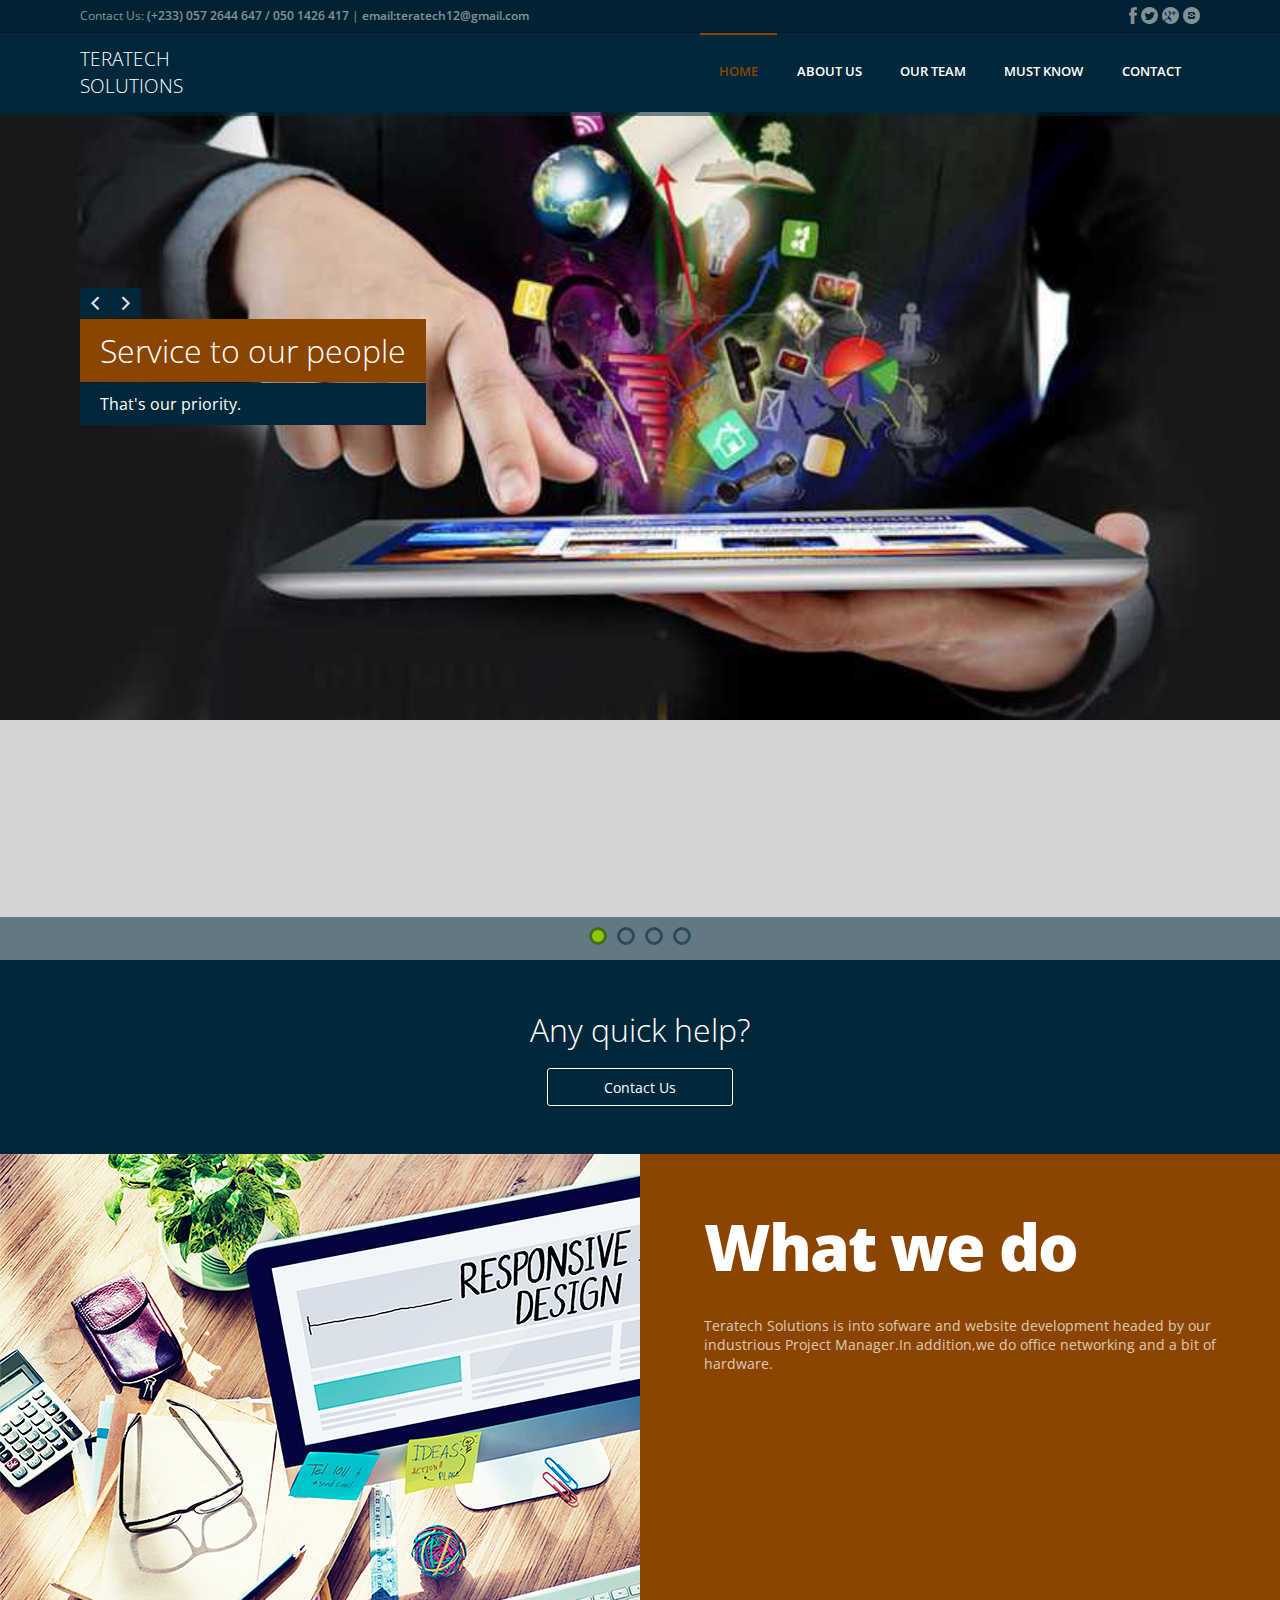
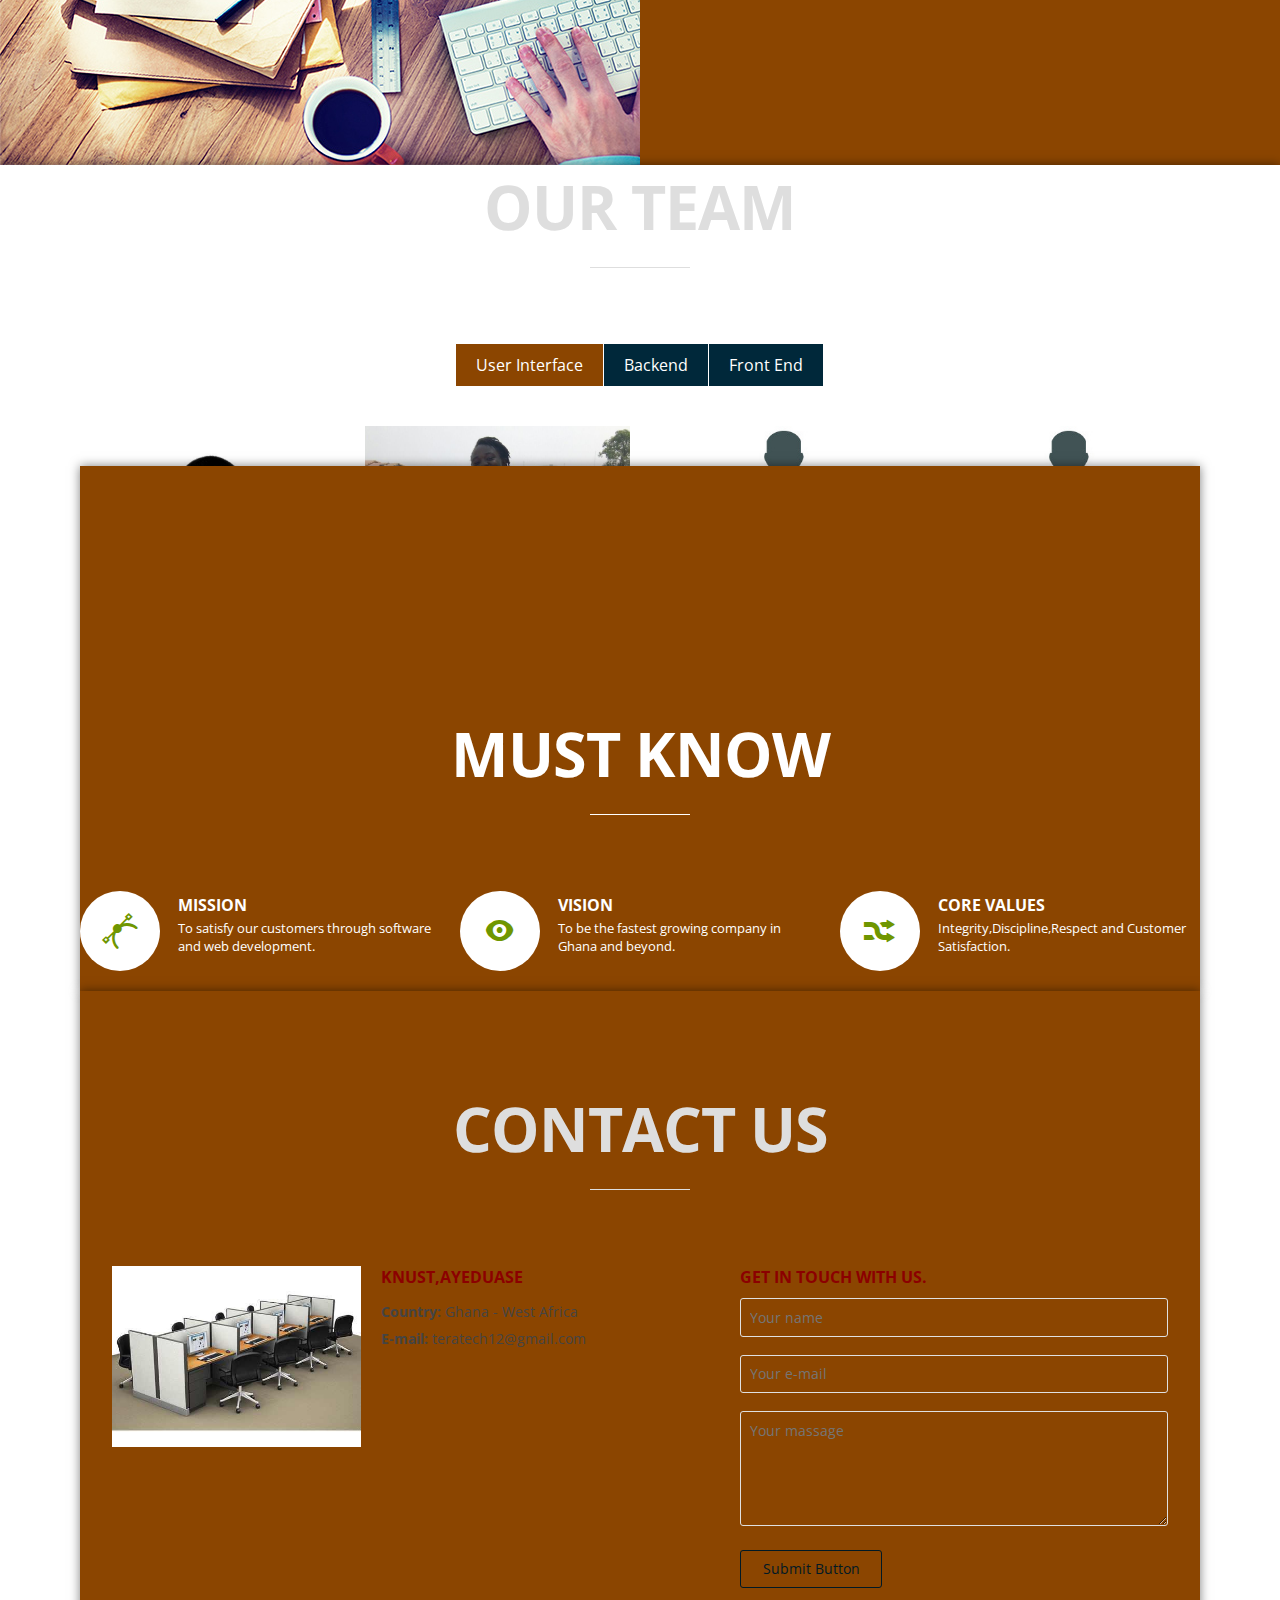
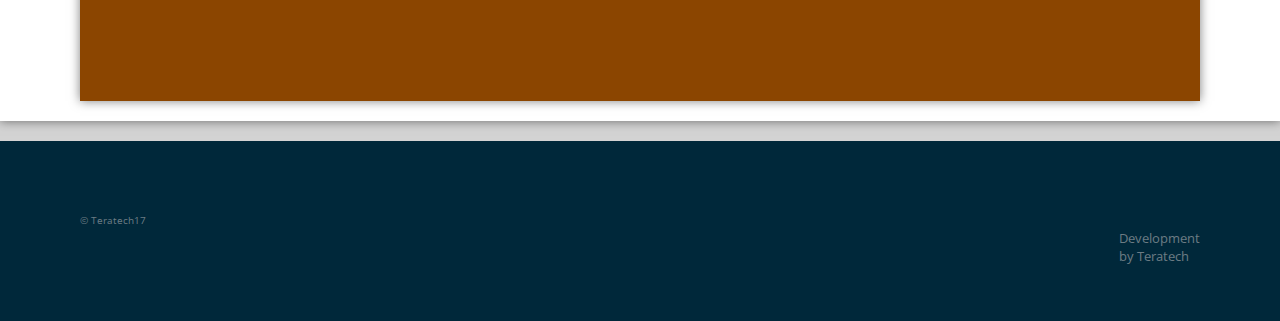
<file: web/index.html>
<!DOCTYPE html>
<html lang="en-US">
   <head>
      <meta charset="UTF-8">
      <meta name="viewport" content="width=device-width" />
      <title>teratechsolutions</title>
      <link rel="stylesheet" href="css/components.css">
      <link rel="stylesheet" href="css/responsee.css">
      <link rel="stylesheet" href="owl-carousel/owl.carousel.css">
      <link rel="stylesheet" href="owl-carousel/owl.theme.css">
      <!-- CUSTOM STYLE -->
      <link rel="stylesheet" href="css/template-style.css">
      <link href='http://fonts.googleapis.com/css?family=Open+Sans:400,300,600,700,800&subset=latin,latin-ext' rel='stylesheet' type='text/css'>
      <script type="text/javascript" src="js/jquery-1.8.3.min.js"></script>
      <script type="text/javascript" src="js/jquery-ui.min.js"></script>    
      <script type="text/javascript" src="js/modernizr.js"></script>
      <script type="text/javascript" src="js/responsee.js"></script>
      <script type="text/javascript" src="js/template-scripts.js"></script> 
                 
      <!--[if lt IE 9]>
	      <script src="http://html5shiv.googlecode.com/svn/trunk/html5.js"></script>
        <script src="http://css3-mediaqueries-js.googlecode.com/svn/trunk/css3-mediaqueries.js"></script>
      <![endif]-->
   </head>
   <body class="size-1140">
      <!-- TOP NAV WITH LOGO -->
      <header>
         <div id="topbar">
            <div class="line">
               <div class="s-12 m-6 l-6">
                  <p>Contact Us: <strong>(+233) 057 2644 647 / 050 1426 417</strong> | <strong>email:teratech12@gmail.com</strong></p>
               </div>
               <div class="s-12 m-6 l-6">
                  <div class="social right">
                     <a href="https://www.facebook.com/teratechengineers"><i class="icon-facebook"></i></a> <a><i class="icon-twitter_circle"></i></a> <a><i class="icon-google_plus_circle"></i></a> <a><i class="icon-instagram_circle"></i></a>
                  </div>

               </div>
            </div>  
         </div> 
         <nav>
            <div class="line">
               <div class="s-12 l-2">
                  <p class="logo">Teratech Solutions</p>
               </div>
               <div class="top-nav s-12 l-10">
                  <p class="nav-text"></p>
                  <ul class="right">
                     <li class="active-item"><a href="#carousel">Home</a></li>
                     <li><a href="#about-us">About Us</a></li>
                     <li><a href="#our-work">Our Team</a></li>
                     <li><a href="#services">Must Know</a></li>
                     <li><a href="#contact">Contact</a></li>
                  </ul>
               </div>
            </div>
         </nav>
      </header>  
      <section>
         <!-- CAROUSEL --> 
         <div id="carousel">
            <div id="owl-demo" class="owl-carousel owl-theme"> 
               <div class="item">
                  <img src="img/solu.jpg" alt="">
                  <div class="line"> 
                     <div class="text hide-s">
                        <div class="line"> 
                          <div class="prev-arrow hide-s hide-m">
                             <i class="icon-chevron_left"></i>
                          </div>
                          <div class="next-arrow hide-s hide-m">
                             <i class="icon-chevron_right"></i>
                          </div>
                        </div> 
                        <h2>Service to our people</h2>
                        <p>That's our priority.</p>
                     </div>
                  </div>
               </div>
               <div class="item">
                  <img src="img/phone.jpg" alt="">
                  <div class="line">
                     <div class="text hide-s"> 
                        <div class="line"> 
                          <div class="prev-arrow hide-s hide-m">
                             <i class="icon-chevron_left"></i>
                          </div>
                          <div class="next-arrow hide-s hide-m">
                             <i class="icon-chevron_right"></i>
                          </div>
                        </div> 
                        <h2>Teratech Sulutions</h2>
                        <p>A team like no other.</p>
                     </div>
                  </div>
               </div>
                <div class="item">
                  <img src="img/pres.jpg" alt="">
                  <div class="line">
                     <div class="text hide-s"> 
                        <div class="line"> 
                          <div class="prev-arrow hide-s hide-m">
                             <i class="icon-chevron_left"></i>
                          </div>
                          <div class="next-arrow hide-s hide-m">
                             <i class="icon-chevron_right"></i>
                          </div>
                        </div> 
                        <h2>Team members</h2>
                     </div>
                  </div>
               </div>
               <div class="item">
                  <img src="img/web1.jpg" alt="">
                  <div class="line">
                     <div class="text hide-s">
                        <div class="line"> 
                          <div class="prev-arrow hide-s hide-m">
                             <i class="icon-chevron_left"></i>
                          </div>
                          <div class="next-arrow hide-s hide-m">
                             <i class="icon-chevron_right"></i>
                          </div>
                        </div> 
                        <h2>Get your website in less than 72 hours!</h2>
                        
                     </div>
                  </div>
               </div>
            </div>
         </div>
         <!-- FIRST BLOCK -->
         <div id="first-block">
            <div class="line">
               <h1>Any quick help?</h1>
               <p></p>
               <div class="s-12 m-4 l-2 center"><a class="white-btn" href="#contact">Contact Us</a></div>
            </div>
         </div>
         <!-- FEATURES -->
         
         <!-- ABOUT US -->
         <div id="about-us">
            <div class="s-12 m-12 l-6 media-container">
               <img src="img/about.jpg" alt="">
            </div>
            <article class="s-12 m-12 l-6">
               <h2>What we do</h2>
               <p>Teratech Solutions is into sofware and website development headed by our industrious Project Manager.In addition,we do office networking and a bit of hardware.
               </p>
               <!--div class="about-us-icons">
                  <i class="icon-paperplane_ico"></i> <i class="icon-trophy"></i> <i class="icon-clock"></i>
               </div-->
            </article>
         </div>
         <!-- OUR WORK -->
         <div id="our-work">
            <div class="line">
               <h2 class="section-title">Our Team</h2>
               <div class="tabs">
                  <div class="tab-item tab-active">
                    <a class="tab-label active-btn">User Interface</a>
                    <div class="tab-content">
                      <div class="margin">
                        <div class="s-12 m-6 l-3"><a class="our-work-container lightbox margin-bottom"><div class="our-work-text"><h4>Samuel</h4><p>Loves politics language and also the Public Relations Officer.</p></div><img src="img/ananse.jpg" alt=""></a></div>
                        <div class="s-12 m-6 l-3"><a class="our-work-container lightbox margin-bottom"><div class="our-work-text"><h4>Akua</h4><p>A fun of electronics and also the Human Resource Manager.</p></div><img src="img/ekua.jpg" alt=""></a></div>
                        <div class="s-12 m-6 l-3"><a class="our-work-container lightbox margin-bottom"><div class="our-work-text"><h4>Charles</h4><p>Glued to Photoshop and other editing softwares .</p></div><img src="img/no.jpg" alt=""></a></div>
                        <div class="s-12 m-6 l-3"><a class="our-work-container lightbox margin-bottom"><div class="our-work-text"><h4>Andrew</h4><p>Plays piano during leisures and also the Snr. System Analyst.</p></div><img src="img/no.jpg" alt=""></a></div>
                      </div>
                    </div>  
                  </div>
                  <div class="tab-item">
                    <a class="tab-label">Backend</a>        
                    <div class="tab-content">
                      <div class="margin">
                        <div class="s-12 m-6 l-3"><a class="our-work-container lightbox margin-bottom"><div class="our-work-text"><h4>Prince</h4><p>Loves Java and android programming. Doubling up as the Project Manager</p></div><img src="img/pm.jpg" alt=""></a></div>
                        <div class="s-12 m-6 l-3"><a class="our-work-container lightbox margin-bottom"><div class="our-work-text"><h4>Rich</h4><p>Huh! Just good at Android programming and also the backend team lead.</p></div><img src="img/rich.jpg" alt=""></a></div>
                        <div class="s-12 m-6 l-3"><a class="our-work-container lightbox margin-bottom"><div class="our-work-text"><h4>Michael</h4><p>With his Omega beside him,can do any networking at ease.</p></div><img src="img/miky.jpg" alt=""></a></div>
                        <div class="s-12 m-6 l-3"><a class="our-work-container lightbox margin-bottom"><div class="our-work-text"><h4>Edward</h4><p>Very passionate about database handling.</p></div><img src="img/por2.jpg" alt=""></a></div>
                      </div>
                    </div>  
                  </div>
                  <div class="tab-item">
                    <a class="tab-label">Front End</a>
                    <div class="tab-content">
                      <div class="margin">
                        <div class="s-12 m-6 l-3"><a class="our-work-container lightbox margin-bottom"><div class="our-work-text"><h4>Jeph</h4><p>Sees python programming as fun and also the front end team lead.</p></div><img src="img/no.jpg" alt=""></a></div>
                        <div class="s-12 m-6 l-3"><a class="our-work-container lightbox margin-bottom"><div class="our-work-text"><h4>Greg</h4><p>Giving customers a good look is his priority.</p></div><img src="img/no.jpg" alt=""></a></div>
                        <div class="s-12 m-6 l-3"><a class="our-work-container lightbox margin-bottom"><div class="our-work-text"><h4>Brifo</h4><p>Always having fun with embedded programming at leisure.</p></div><img src="img/no.jpg" alt=""></a></div>
                        <div class="s-12 m-6 l-3"><a class="our-work-container lightbox margin-bottom"><!--div class="our-work-text"><h4>Lorem Ipsum Dolor</h4><p>Laoreet dolore magna aliquam erat volutpat.</p></div><img src="img/por5.jpg" alt=""></a></div>
                      </div-->
                    </div>  
                  </div>
                  <!--div class="tab-item">
                    <a class="tab-label">Interns</a>
                    <div class="tab-content">
                      <div class="margin">
                        <div class="s-12 m-6 l-3"><a class="our-work-container lightbox margin-bottom"><div class="our-work-text"><h4></h4><p>.</p></div><img src="img/por7.jpg" alt=""></a></div>
                        <div class="s-12 m-6 l-3"><a class="our-work-container lightbox margin-bottom"><div class="our-work-text"><h4></p></div><img src="img/por2.jpg" alt=""></a></div>
                        <div class="s-12 m-6 l-3"><a class="our-work-container lightbox margin-bottom"><div class="our-work-text"><h4></p></div><img src="img/por5.jpg" alt=""></a></div>
                        <div class="s-12 m-6 l-3"><a class="our-work-container lightbox margin-bottom"><div class="our-work-text"><h4></h4><p></p></div><img src="img/por6.jpg" alt=""></a></div>
                      </div>
                    </div>  
                  </div-->
               </div>
            </div>
         </div>         
         <!-- SERVICES -->
         <div id="services">
            <div class="line">
               <h2 class="section-title">Must Know</h2>
               <div class="margin">
                  <div class="s-12 m-6 l-4 margin-bottom">
                     <i class="icon-vector"></i>
                     <div class="service-text">
                        <h3>Mission</h3>
                        <p>To satisfy our customers through software and web development.</p>
                     </div>
                  </div>
                  <div class="s-12 m-6 l-4 margin-bottom">
                     <i class="icon-eye"></i>
                     <div class="service-text">
                        <h3>Vision</h3>
                        <p>To be the fastest growing company in Ghana and beyond.</p>
                     </div>
                  </div>
                  <div class="s-12 m-12 l-4 margin-bottom">
                     <i class="icon-random"></i>
                     <div class="service-text">
                        <h3>Core Values</h3>
                        <p>Integrity,Discipline,Respect and Customer Satisfaction.</p>
                     </div>
                  </div>
               </div>
            </div>
         </div>
        
         <!-- CONTACT -->
         <div id="contact">
            <div class="line">
               <h2 class="section-title">Contact Us</h2>
               <div class="margin">
                  <div class="s-12 m-12 l-3 hide-m hide-s margin-bottom right-align">
                    <img src="img/pic.jpg" alt="">
                  </div>
                  <div class="s-12 m-12 l-4 margin-bottom right-align">
                     <h3>KNUST,Ayeduase</h3>
                     <address>
                        <p><strong>Country:</strong> Ghana - West Africa</p>
                        <p><strong>E-mail:</strong> teratech12@gmail.com</p>
                     </address>
                     <br />
                     <!--h3>Social</h3>
                     <p><i style="color:black";"background-color:red"; class="icon-facebook icon"></i> <a href="https://www.facebook.com/teratechengineers">teratechengineers</a></p-->
                     <!--p><i class="icon-facebook icon"></i> <a href="https://www.facebook.com/myresponsee">Responsee</a></p-->
                     <!--p class="margin-bottom"><i style="color:black"; class="icon-twitter icon"></i> <a href="https://twitter.com/MyResponsee">Responsee</a></p-->
                  </div>
                  <div class="s-12 m-12 l-5">
                    <h3>Get in touch with us.</h3>
                    <form class="customform" method="post" action="https://formspree.io/jephdanso15@gmail.com" onsubmit="this.submit(); this.reset(); return false">
                       
                      <div class="s-12"><input name="" placeholder="Your name" title="Your name" type="text" required="" /></div>
                      <div class="s-12"><input name="" placeholder="Your e-mail" title="Your e-mail" type="text"  pattern="[^ @]*@[^ @]*" required="" /></div>
                      <div class="s-12"><textarea placeholder="Your massage" name="" rows="5"></textarea  required></div>
                      <div class="s-12 m-12 l-4"><button class="color-btn" type="submit">Submit Button</button></div>
                    </form>
                  </div>                
               </div>
            </div>
         </div>
         <!-- MAP -->
        
      </section>
      <!-- FOOTER -->
      <footer>
         <div class="line">
            <div class="s-12 l-6">
               <p>&copy Teratech17</p>
            </div>
            <div class="s-12 l-6">
               <a class="right">Development<br> by Teratech</a>
            </div>
         </div>
      </footer>
      <script type="text/javascript" src="owl-carousel/owl.carousel.js"></script>
      <script type="text/javascript">
         jQuery(document).ready(function($) {
            var theme_slider = $("#owl-demo");
            $("#owl-demo").owlCarousel({
                navigation: false,
                slideSpeed: 300,
                paginationSpeed: 400,
                autoPlay: 6000,
                addClassActive: true,
             // transitionStyle: "fade",
                singleItem: true
            });
            $("#owl-demo2").owlCarousel({
                slideSpeed: 300,
                autoPlay: true,
                navigation: true,
                navigationText: ["&#xf007","&#xf006"],
                pagination: false,
                singleItem: true
            });
        
            // Custom Navigation Events
            $(".next-arrow").click(function() {
                theme_slider.trigger('owl.next');
            })
            $(".prev-arrow").click(function() {
                theme_slider.trigger('owl.prev');
            })     
        }); 
      </script>
   </body>
</html>
</file>
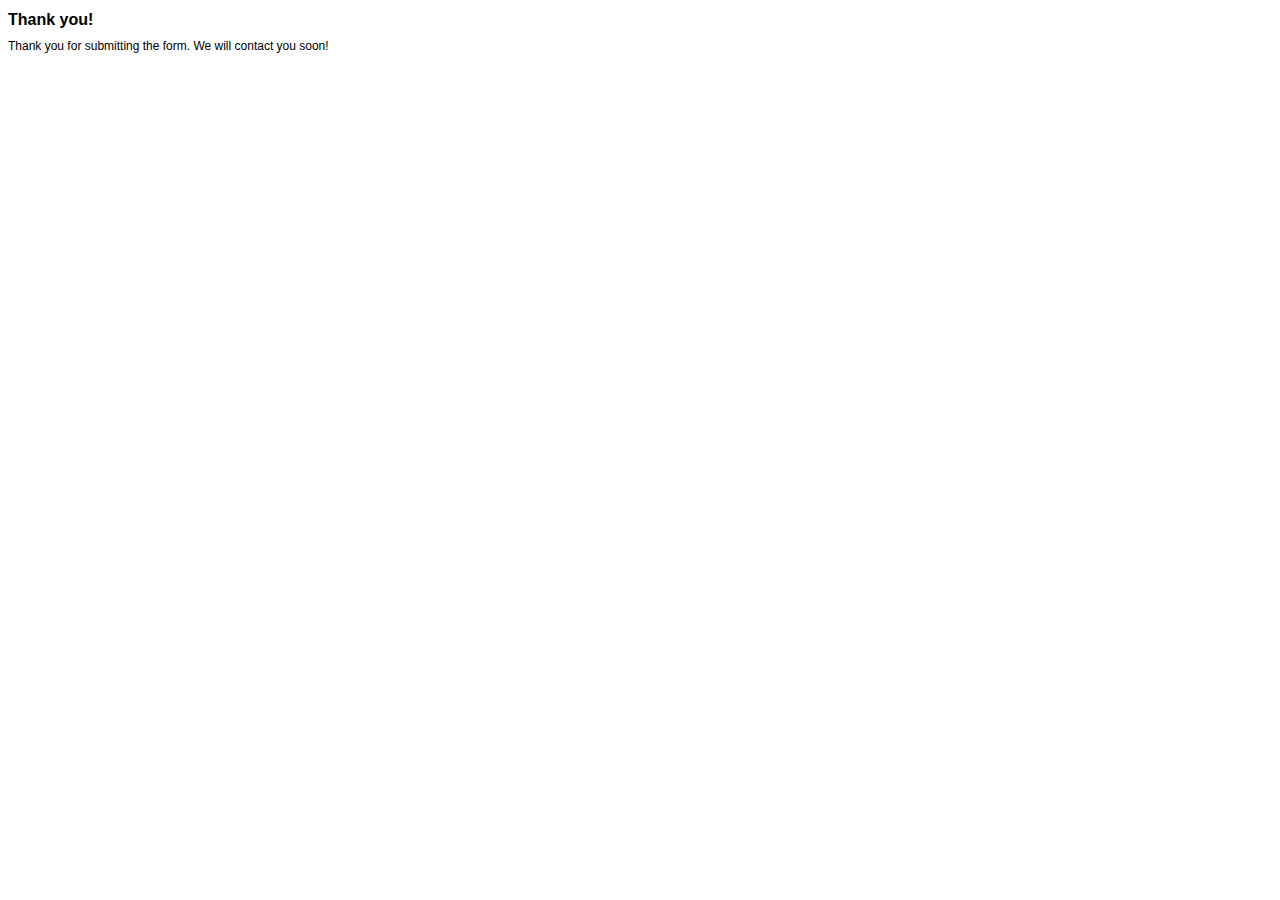
<file: web/contact-form-thank-you.html>
<!DOCTYPE HTML PUBLIC "-//W3C//DTD HTML 4.01 Transitional//EN" "http://www.w3.org/TR/html4/loose.dtd"> 
<html>
<head>
	<title>Thank you!</title>
<!-- define some style elements-->
<style>
h1
{
	font-family : Arial, Helvetica, sans-serif;
	font-size : 16px;
    font-weight : bold;
}
label,a,body
{
	font-family : Arial, Helvetica, sans-serif;
	font-size : 12px; 
}

</style>	
<!-- a helper script for vaidating the form-->
</head>	
</head>

<body>
<h1>Thank you!</h1>
Thank you for submitting the form. We will contact you soon!


</body>
</html>
</file>
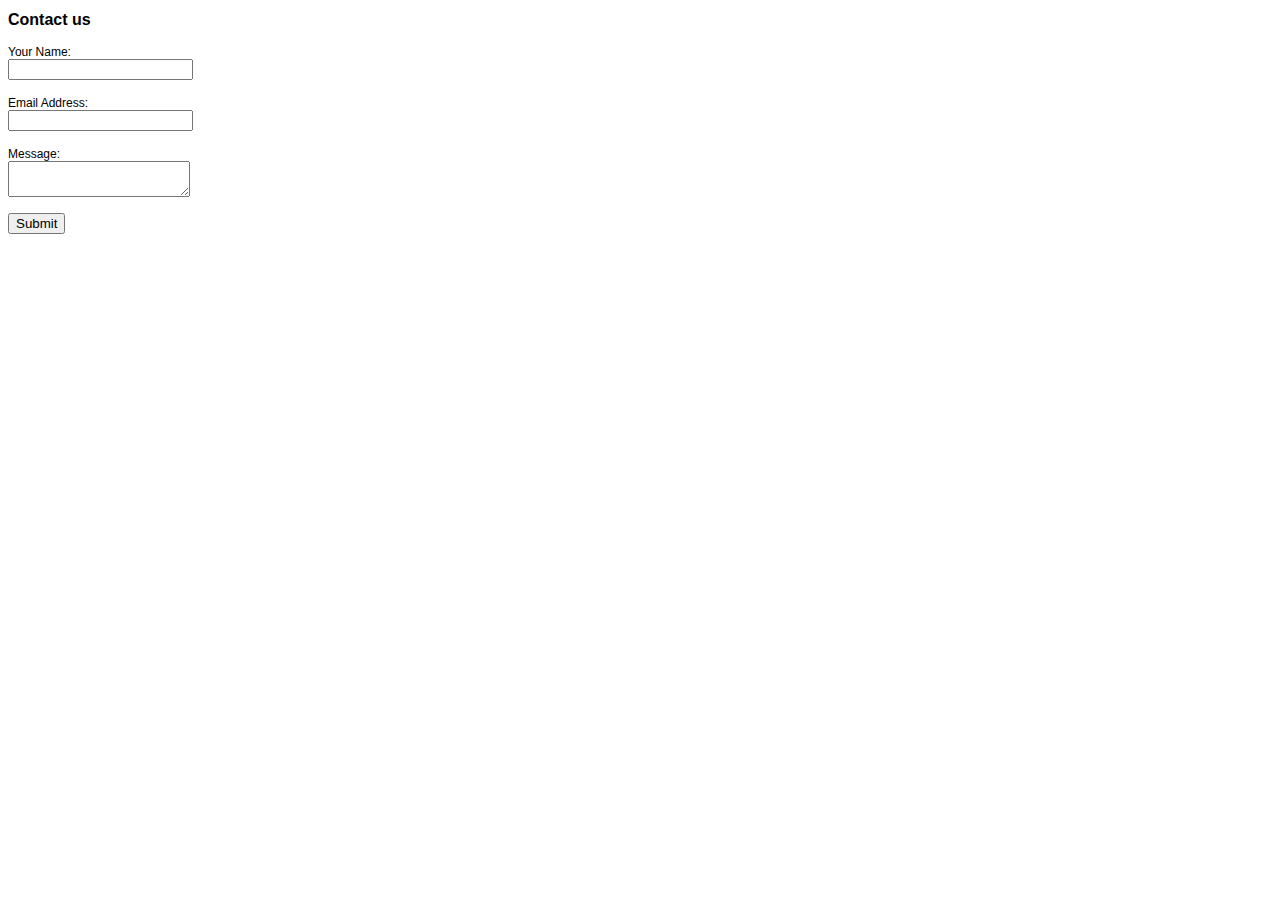
<file: web/contact-form.html>
<!DOCTYPE HTML PUBLIC "-//W3C//DTD HTML 4.01 Transitional//EN" "http://www.w3.org/TR/html4/loose.dtd"> 
<html>
<head>
	<title>Contact us</title>
<!-- define some style elements-->
<style>
h1
{
	font-family : Arial, Helvetica, sans-serif;
	font-size : 16px;
    font-weight : bold;
}
label,a 
{
	font-family : Arial, Helvetica, sans-serif;
	font-size : 12px; 
}

</style>	
<!-- a helper script for vaidating the form-->
<script language="JavaScript" src="scripts/gen_validatorv31.js" type="text/javascript"></script>
</head>	
</head>

<body>
<h1>Contact us</h1>
<form method="POST" name="contactform" action="contact-form-handler.php"> 
<p>
<label for='name'>Your Name:</label> <br>
<input type="text" name="name">
</p>
<p>
<label for='email'>Email Address:</label> <br>
<input type="text" name="email"> <br>
</p>
<p>
<label for='message'>Message:</label> <br>
<textarea name="message"></textarea>
</p>
<input type="submit" value="Submit"><br>
</form>

<script language="JavaScript">
// Code for validating the form
// Visit http://www.javascript-coder.com/html-form/javascript-form-validation.phtml
// for details
var frmvalidator  = new Validator("contactform");
frmvalidator.addValidation("name","req","Please provide your name"); 
frmvalidator.addValidation("email","req","Please provide your email"); 
frmvalidator.addValidation("email","email","Please enter a valid email address"); 
</script>
<!--
Sample code from:
http://www.html-form-guide.com/contact-form/php-email-contact-form.html
-->


</body>
</html>
</file>
<file: web/css/components.css>
/*
 * Components CSS - v3 - 2015-08-22
 * http://www.myresponsee.com
 * Copyright 2015, Vision Design - graphic zoo
 * Free to use under the MIT license.
*/
/* Tabs */
.tab-item {
  background: none repeat scroll 0 0 #fff;
  display: none;
  padding: 1.25em 0;
}
.tab-item.tab-active {
  display: block;
}
.tab-content > .tab-label {
  display: none;
}
.tab-nav > .tab-label {
  float:left;
}
a.tab-label, a.tab-label:link, a.tab-label:visited, a.tab-label:hover {
  background: none repeat scroll 0 0 #262626;
  color: #fff;
  margin-right: 1px;
  padding: 0.625em 1.25em;
  transition: background 0.20s linear 0s;
  -o-transition: background 0.20s linear 0s;
  -ms-transition: background 0.20s linear 0s;
  -moz-transition: background 0.20s linear 0s;
  -webkit-transition: background 0.20s linear 0s;
}
a.tab-label:hover,a.tab-label.active-btn {
  background: none repeat scroll 0 0 #999;
}
.tab-label.active-btn {
  cursor: default;
}
.tab-content {
  text-align: left;
}
@media screen and (max-width:768px) {    
  .tab-nav > .tab-label {
    margin: 0.5px 0;
    width: 100%;
  }
}
/* Custom forms */
form.customform input, form.customform select, form.customform textarea, form.customform button {
 font-size:0.9em;
 font-family:inherit;
 margin-bottom:1.25em;
} 
form.customform input, form.customform select {height: 2.7em;}
form.customform input, form.customform textarea, form.customform select { 
 background: none repeat scroll 0 0 #F5F5F5;
 transition: background 0.20s linear 0s;
 -o-transition: background 0.20s linear 0s;
 -ms-transition: background 0.20s linear 0s;
 -moz-transition: background 0.20s linear 0s;
 -webkit-transition: background 0.20s linear 0s;
}
form.customform input:hover, form.customform textarea:hover, form.customform select:hover, form.customform input:focus, form.customform textarea:focus, form.customform select:focus {background: none repeat scroll 0 0 #fff;}
form.customform input, form.customform textarea, form.customform select {
 background: none repeat scroll 0 0 #F5F5F5;
 border: 1px solid #E0E0E0;
 padding: 0.625em;
 width: 100%;
}
form.customform input[type="file"] {
 border: 1px solid #E0E0E0;
 height: auto;
 max-height: 2.7em;
 min-height: 2.7em;
 padding: 0.4em;
 width: 100%;
}
form.customform input[type="radio"], form.customform input[type="checkbox"] {
 margin-right: 0.625em;
 width:auto;
 padding:0;
 height:auto;
}
form.customform option {padding: 0.625em;}
form.customform select[multiple="multiple"] {height: auto;}
form.customform button {
 width: 100%;
 background: none repeat scroll 0 0 #444;
 border: 0 none;
 color: #fff;
 height: 2.7em;
 padding: 0.625em;
 cursor:pointer;
 width: 100%;
 transition: background 0.20s linear 0s;
 -o-transition: background 0.20s linear 0s;
 -ms-transition: background 0.20s linear 0s;
 -moz-transition: background 0.20s linear 0s;
 -webkit-transition: background 0.20s linear 0s;
}	
form.customform button:hover {background: none repeat scroll 0 0 #666;}
/* Icon font - MFG labs */
@font-face {
  font-family: 'mfg';
    src: url('../font/mfglabsiconset-webfont.eot');
    src: url('../font/mfglabsiconset-webfont.svg#mfg_labs_iconsetregular') format('svg'),
   		   url('../font/mfglabsiconset-webfont.eot?#iefix') format('embedded-opentype'),
         url('../font/mfglabsiconset-webfont.woff') format('woff'),
         url('../font/mfglabsiconset-webfont.ttf') format('truetype');
    font-weight: normal;
    font-style: normal;
}
i, .icon {
  font-family: 'mfg';
  font-size: 1em;
  font-style: normal;
  font-weight: normal;
  color:#e3e3e3;
}
.icon2x {font-size: 2em;}
.icon3x {font-size: 3em;}
.gradient {
  color: #999;
  text-shadow: 1px 1px 1px rgba(27, 27, 27, 0.19);
  transition: all 0.1s ease-in-out 0s;
}
.gradient:hover, .gradient .current {
  color: #eee;
  text-shadow: 0 0 3px rgba(255, 255, 255, 0.25);
}
.icon-cloud:before { content: "\2601"; }
.icon-at:before { content: "\0040"; }
.icon-plus:before { content: "\002B"; }
.icon-minus:before { content: "\2212"; }
.icon-arrow_up:before { content: "\2191"; }
.icon-arrow_down:before { content: "\2193"; }
.icon-arrow_right:before { content: "\2192"; }
.icon-arrow_left:before { content: "\2190"; }
.icon-chevron_down:before { content: "\f004"; }
.icon-chevron_up:before { content: "\f005"; }
.icon-chevron_right:before { content: "\f006"; }
.icon-chevron_left:before { content: "\f007"; }
.icon-reorder:before { content: "\f008"; }
.icon-list:before { content: "\f009"; }
.icon-reorder_square:before { content: "\f00a"; }
.icon-reorder_square_line:before { content: "\f00b"; }
.icon-coverflow:before { content: "\f00c"; }
.icon-coverflow_line:before { content: "\f00d"; }
.icon-pause:before { content: "\f00e"; }
.icon-play:before { content: "\f00f"; }
.icon-step_forward:before { content: "\f010"; }
.icon-step_backward:before { content: "\f011"; }
.icon-fast_forward:before { content: "\f012"; }
.icon-fast_backward:before { content: "\f013"; }
.icon-cloud_upload:before { content: "\f014"; }
.icon-cloud_download:before { content: "\f015"; }
.icon-data_science:before { content: "\f016"; }
.icon-data_science_black:before { content: "\f017"; }
.icon-globe:before { content: "\f018"; }
.icon-globe_black:before { content: "\f019"; }
.icon-math_ico:before { content: "\f01a"; }
.icon-math:before { content: "\f01b"; }
.icon-math_black:before { content: "\f01c"; }
.icon-paperplane_ico:before { content: "\f01d"; }
.icon-paperplane:before { content: "\f01e"; }
.icon-paperplane_black:before { content: "\f01f"; }
.icon-color_balance:before { content: "\f020"; }
.icon-star:before { content: "\2605"; }
.icon-star_half:before { content: "\f022"; }
.icon-star_empty:before { content: "\2606"; }
.icon-star_half_empty:before { content: "\f024"; }
.icon-reload:before { content: "\f025"; }
.icon-heart:before { content: "\2665"; }
.icon-heart_broken:before { content: "\f028"; }
.icon-hashtag:before { content: "\f029"; }
.icon-reply:before { content: "\f02a"; }
.icon-retweet:before { content: "\f02b"; }
.icon-signin:before { content: "\f02c"; }
.icon-signout:before { content: "\f02d"; }
.icon-download:before { content: "\f02e"; }
.icon-upload:before { content: "\f02f"; }
.icon-placepin:before { content: "\f031"; }
.icon-display_screen:before { content: "\f032"; }
.icon-tablet:before { content: "\f033"; }
.icon-smartphone:before { content: "\f034"; }
.icon-connected_object:before { content: "\f035"; }
.icon-lock:before { content: "\F512"; }
.icon-unlock:before { content: "\F513"; }
.icon-camera:before { content: "\F4F7"; }
.icon-isight:before { content: "\f039"; }
.icon-video_camera:before { content: "\f03a"; }
.icon-random:before { content: "\f03b"; }
.icon-message:before { content: "\F4AC"; }
.icon-discussion:before { content: "\f03d"; }
.icon-calendar:before { content: "\F4C5"; }
.icon-ringbell:before { content: "\f03f"; }
.icon-movie:before { content: "\f040"; }
.icon-mail:before { content: "\2709"; }
.icon-pen:before { content: "\270F"; }
.icon-settings:before { content: "\9881"; }
.icon-measure:before { content: "\f044"; }
.icon-vector:before { content: "\f045"; }
.icon-vector_pen:before { content: "\2712"; }
.icon-mute_on:before { content: "\f047"; }
.icon-mute_off:before { content: "\f048"; }
.icon-home:before { content: "\2302"; }
.icon-sheet:before { content: "\f04a"; }
.icon-arrow_big_right:before { content: "\21C9"; }
.icon-arrow_big_left:before { content: "\21C7"; }
.icon-arrow_big_down:before { content: "\21CA"; }
.icon-arrow_big_up:before { content: "\21C8"; }
.icon-dribbble_circle:before { content: "\f04f"; }
.icon-dribbble:before { content: "\f050"; }
.icon-facebook_circle:before { content: "\f051"; }
.icon-facebook:before { content: "\f052"; }
.icon-git_circle_alt:before { content: "\f053"; }
.icon-git_circle:before { content: "\f054"; }
.icon-git:before { content: "\f055"; }
.icon-octopus:before { content: "\f056"; }
.icon-twitter_circle:before { content: "\f057"; }
.icon-twitter:before { content: "\f058"; }
.icon-google_plus_circle:before { content: "\f059"; }
.icon-google_plus:before { content: "\f05a"; }
.icon-linked_in_circle:before { content: "\f05b"; }
.icon-linked_in:before { content: "\f05c"; }
.icon-instagram:before { content: "\f05d"; }
.icon-instagram_circle:before { content: "\f05e"; }
.icon-mfg_icon:before { content: "\f05f"; }
.icon-xing:before { content: "\F532"; }
.icon-xing_circle:before { content: "\F533"; }
.icon-mfg_icon_circle:before { content: "\f060"; }
.icon-user:before { content: "\f061"; }
.icon-user_male:before { content: "\f062"; }
.icon-user_female:before { content: "\f063"; }
.icon-users:before { content: "\f064"; }
.icon-file_open:before { content: "\F4C2"; }
.icon-file_close:before { content: "\f067"; }
.icon-file_alt:before { content: "\f068"; }
.icon-file_close_alt:before { content: "\f069"; }
.icon-attachment:before { content: "\f06a"; }
.icon-check:before { content: "\2713"; }
.icon-cross_mark:before { content: "\274C"; }
.icon-cancel_circle:before { content: "\F06E"; }
.icon-check_circle:before { content: "\f06d"; }
.icon-magnifying:before { content: "\F50D"; }
.icon-inbox:before { content: "\f070"; }
.icon-clock:before { content: "\23F2"; }
.icon-stopwatch:before { content: "\23F1"; }
.icon-hourglass:before { content: "\231B"; }
.icon-trophy:before { content: "\f074"; }
.icon-unlock_alt:before { content: "\F075"; }
.icon-lock_alt:before { content: "\F510"; }
.icon-arrow_doubled_right:before { content: "\21D2"; }
.icon-arrow_doubled_left:before { content: "\21D0"; }
.icon-arrow_doubled_down:before { content: "\21D3"; }
.icon-arrow_doubled_up:before { content: "\21D1"; }
.icon-link:before { content: "\f07B"; }
.icon-warning:before { content: "\2757"; }
.icon-warning_alt:before { content: "\2755"; }
.icon-magnifying_plus:before { content: "\f07E"; }
.icon-magnifying_minus:before { content: "\f07F"; }
.icon-white_question:before { content: "\2754"; }
.icon-black_question:before { content: "\2753"; }
.icon-stop:before { content: "\f080"; }
.icon-share:before { content: "\f081"; }
.icon-eye:before { content: "\f082"; }
.icon-trash_can:before { content: "\f083"; }
.icon-hard_drive:before { content: "\f084"; }
.icon-information_black:before { content: "\f085"; }
.icon-information_white:before { content: "\f086"; }
.icon-printer:before { content: "\f087"; }
.icon-letter:before { content: "\f088"; }
.icon-soundcloud:before { content: "\f089"; }
.icon-soundcloud_circle:before { content: "\f08A"; }
.icon-anchor:before { content: "\2693"; }
.icon-female_sign:before { content: "\2640"; }
.icon-male_sign:before { content: "\2642"; }
.icon-joystick:before { content: "\F514"; }
.icon-high_voltage:before { content: "\26A1"; }
.icon-fire:before { content: "\F525"; }
.icon-newspaper:before { content: "\F4F0"; }
.icon-chart:before { content: "\F526"; }
.icon-spread:before { content: "\F527"; }
.icon-spinner_1:before { content: "\F528"; }
.icon-spinner_2:before { content: "\F529"; }
.icon-chart_alt:before { content: "\F530"; }
.icon-label:before { content: "\F531"; }
.icon-brush:before { content: "\E000"; }
.icon-refresh:before { content: "\E001"; }
.icon-node:before { content: "\E002"; }
.icon-node_2:before { content: "\E003"; }
.icon-node_3:before { content: "\E004"; }
.icon-link_2_nodes:before { content: "\E005"; }
.icon-link_3_nodes:before { content: "\E006"; }
.icon-link_loop_nodes:before { content: "\E007"; }
.icon-node_size:before { content: "\E008"; }
.icon-node_color:before { content: "\E009"; }
.icon-layout_directed:before { content: "\E010"; }
.icon-layout_radial:before { content: "\E011"; }
.icon-layout_hierarchical:before { content: "\E012"; }
.icon-node_link_direction:before { content: "\E013"; }
.icon-node_link_short_path:before { content: "\E014"; }
.icon-node_cluster:before { content: "\E015"; }
.icon-display_graph:before { content: "\E016"; }
.icon-node_link_weight:before { content: "\E017"; }
.icon-more_node_links:before { content: "\E018"; }
.icon-node_shape:before { content: "\E00A"; }
.icon-node_icon:before { content: "\E00B"; }
.icon-node_text:before { content: "\E00C"; }
.icon-node_link_text:before { content: "\E00D"; }
.icon-node_link_color:before { content: "\E00E"; }
.icon-node_link_shape:before { content: "\E00F"; }
.icon-credit_card:before { content: "\F4B3"; }
.icon-disconnect:before { content: "\F534"; }
.icon-graph:before { content: "\F535"; }
.icon-new_user:before { content: "\F536"; }
</file>
<file: web/css/responsee.css>
/*
 * Responsee CSS - v3 - 2015-08-22
 * http://www.myresponsee.com
 * Copyright 2015, Vision Design - graphic zoo
 * Free to use under the MIT license.
*/
* {  
  -webkit-box-sizing:border-box;
	-moz-box-sizing:border-box;
	box-sizing:border-box;
	margin:0;	
  }
body {
	background:none repeat scroll 0 0 #d3d3d3;
	font-size:100%;
  font-family:"Open Sans",Arial,sans-serif;
  color:#444;
  }
h1, h2, h3, h4, h5, h6 {
  color:#444;
  font-weight: normal;
  margin:0.2em 0 0.2em 0;    
}
h1 {font-size:2.4em;}
h2 {font-size:2em;}  
h3 {font-size:1.6em;}  
h4 {font-size:1.2em;}  
h5 {font-size:1em;}  
h6 {font-size:0.9em;}    
a, a:link, a:visited, a:hover, a:active {
	text-decoration:none;
  color:#444;
	}
img {
  border:0;
  display:block;
	height:auto;
	max-width:100%;
  width:auto;
	}
.owl-item img, .full-img {
  max-width: none;
	width:100%;
	}  
table {
	background:none repeat scroll 0 0 #fff;
	border:1px solid #D0D0D0;
	border-collapse:collapse;
	border-spacing:0;
	text-align:left;
	width:100%;
	}
table tr td, table tr th {padding:0.625em;}
table tfoot, table thead {background:none repeat scroll 0 0 #e0e0e0;}
table tr:nth-of-type(2n) {background:none repeat scroll 0 0 #e0e0e0;}
th {border-right:1px solid #fff;}
td {border-right:1px solid #e0e0e0;}
.size-960 .line {
  margin:0 auto;
  max-width:60em;
  padding:0 0.625em;
}
.size-1140 .line {
  margin:0 auto;
  max-width:71.25em;
  padding:0 0.625em;
}
.size-960.align-content-left .line,.size-1140.align-content-left .line {margin-left:0;}
form {line-height:1.4em;}
nav {
  display:block;
  width:100%;
  background:#262626;
}
.line:after,nav:after,.center:after,.box:after {
  clear:both;
  content:".";
  display:block;
  height:0;
  line-height:0;
  visibility:hidden;
}
.top-nav ul {padding:0;}
.top-nav ul ul {
  position:absolute;
  background:#262626;
}
.top-nav li {
  float:left;
  list-style:none outside none;
  cursor:pointer;
}
.top-nav li a {
  padding:1.25em;
  display:block;
  color:#fff; 
}
.top-nav li ul li a {
  background:none repeat scroll 0 0 #222;
  min-width:100%;
  padding:0.625em;
}
.top-nav li a:hover, .aside-nav li a:hover {background:#999;}
.top-nav li ul {display:none;}
.top-nav li ul li {
  float:none;
  list-style:none outside none;
  min-width:100%;
  padding:0;
}
.top-nav li ul li ul li {
  float:none;
  list-style:none outside none;
  min-width:100%;
  padding:0;
}
.count-number {
  background:none repeat scroll 0 0 #777;
  -webkit-border-radius:10em;
  -moz-border-radius:10em;
  border-radius:10em;
  display:inline-block;
  font-size:0.7em;
  line-height:1.8em;
  margin-left:0.3125em;
  text-align:center;
  width:1.8em;  
  color:#fff; 
  margin-bottom:-0.3125em; 
}
ul.chevron .count-number {display:none;}
ul.chevron .submenu > a:after, ul.chevron .sub-submenu > a:after,ul.chevron .aside-submenu > a:after, ul.chevron .aside-sub-submenu > a:after {
  content:"\f004";
  display:inline-block;
  font-family:mfg;
  font-size:0.7em;
  margin:0 0.625em;
}
.top-nav .active-item a {background:none repeat scroll 0 0 #999;}
.aside-nav > ul > li.active-item > a:link, .aside-nav > ul > li.active-item > a:visited {
  background:none repeat scroll 0 0 #999;
  color:#fff;
} 
@media screen and (min-width:769px) {
  .aside-nav .count-number {
	 margin-left:-1.25em;	
	 float:right;	
  }
  .top-nav li:hover > ul {
	 display:block;
	 z-index:10;
  }  
.top-nav li:hover > ul ul {
    left:100%;
    margin:-2.5em 0;
    width:100%;
  } 
}
.nav-text {display:none;}
.aside-nav li li a, .aside-nav li li.active-item a, .aside-nav li li.aside-sub-submenu li a, 
.aside-nav > ul > li > a, .aside-nav > ul > li.active-item > a:link, .aside-nav > ul > li.active-item > a:visited, .aside-nav li > ul,
.top-nav .active-item a, .top-nav li a, .aside-nav li a, .top-nav li ul li a, .top-nav li a,.top-nav li a, .top-nav li ul li a, .top-nav li ul li ul li a {
  transition:background 0.20s linear 0s;
  -o-transition:background 0.20s linear 0s;
  -ms-transition:background 0.20s linear 0s;
  -moz-transition:background 0.20s linear 0s;
  -webkit-transition:background 0.20s linear 0s;
}
.aside-nav ul {
  background:#e8e8e8; 
  padding:0;
}
.aside-nav li {
  list-style:none outside none;
  cursor:pointer;
}
.aside-nav li a {
  display:block;
  padding:1.25em;
  border-bottom:1px solid #d2d2d2; 
}
.aside-nav > ul > li:last-child a {border-bottom:0 none;}
.aside-nav li > ul {
  height:0;
  display:block;
  position:relative;
  background:#f4f4f4;
  border-left:solid 1px #f2f2f2;
  border-right:solid 1px #f2f2f2;
  overflow:hidden;
}
.aside-nav li ul ul {
  border:0;
  background:#fff;
}
.aside-nav ul ul a {padding:0.625em 1.25em;}
.aside-nav li a:link, .aside-nav li a:visited {color:#333;}
.aside-nav li li a:hover, .aside-nav li li.active-item > a, .aside-nav li li.aside-sub-submenu li a:hover {
  color:#999;
  background:none;
}
.aside-nav > ul > li > a:hover {color:#fff;}
.aside-nav li li a:hover:before, .aside-nav li li.active-item a:before {
  content:"\f006";
  display:inline-block;
  font-family:"mfg";
  font-size:0.6em;
  margin:0 0.625em 0 -1.25em;
  width:0.625em;
}
.aside-nav li li a:link, .aside-nav li li a:visited {background:none;}
.aside-nav .show-aside-ul, .aside-nav .active-aside-item  {
  display:block;  
  height:auto;
}
.padding {
  display:list-item;
  list-style:none outside none;
  padding:10px;
}
.margin {margin:0 -0.625em;}
.line {clear:left;}
.line .line {padding:0;}
.hide-l {display:none;}
.box {
  background:none repeat scroll 0 0 #fff;
  display:block;
  padding:1.25em;
  width:100%;
}
.margin-bottom {margin-bottom:1.25em;}
.s-1, .s-2,.s-five,.s-3, .s-4, .s-5, .s-6, .s-7, .s-8, .s-9, .s-10, .s-11, .s-12, .m-1, .m-2, .m-five, .m-3, .m-4, .m-5, .m-6, .m-7, .m-8, .m-9, .m-10, .m-11, .m-12, .l-1, .l-2, .l-five, .l-3, .l-4, .l-5, .l-6, .l-7, .l-8, .l-9, .l-10, .l-11, .l-12 {
  float:left;
  position:relative;
}
.l-offset-1 {margin-left:8.3333%;}
.l-offset-2 {margin-left:16.6666%;}
.l-offset-five {margin-left:16.6666%;}
.l-offset-3 {margin-left:25%;}
.l-offset-4 {margin-left:33.3333%;}
.l-offset-5 {margin-left:41.6666%;}
.l-offset-6 {margin-left:50%;}
.l-offset-7 {margin-left:58.3333%;}
.l-offset-8 {margin-left:66.6666%;}
.l-offset-9 {margin-left:75%;}
.l-offset-10 {margin-left:83.3333%;}
.l-offset-11 {margin-left:90%;}
.l-offset-12 {margin-left:100%;} 
.s-1 {width:8.3333%;}
.s-2 {width:16.6666%;}
.s-five {width:16.6666%;}
.s-3 {width:25%;}
.s-4 {width:33.3333%;}
.s-5 {width:41.6666%;}
.s-6 {width:50%;}
.s-7 {width:58.3333%;}
.s-8 {width:66.6666%;}
.s-9 {width:75%;}
.s-10 {width:83.3333%;}
.s-11 {width:90%;}
.s-12 {width:100%;}
.margin > .s-1,.margin > .s-2,.margin > .s-five,.margin > .s-3,.margin > .s-4,.margin > .s-5,.margin > .s-6,.margin > .s-7,.margin > .s-8,.margin > .s-9,.margin > .s-10,.margin > .s-11,.margin > .s-12,
.margin > .m-1,.margin > .m-2,.margin > .m-five,.margin > .m-3,.margin > .m-4,.margin > .m-5,.margin > .m-6,.margin > .m-7,.margin > .m-8,.margin > .m-9,.margin > .m-10,.margin > .m-11,.margin > .m-12,
.margin > .l-1,.margin > .l-2,.margin > .l-five,.margin > .l-3,.margin > .l-4,.margin > .l-5,.margin > .l-6,.margin > .l-7,.margin > .l-8,.margin > .l-9,.margin > .l-10,.margin > .l-11,.margin > .l-12 {padding:0 0.625em;}
.m-1 {width:8.3333%;}
.m-2 {width:16.6666%;}
.m-five {width:20%;}
.m-3 {width:25%;}
.m-4 {width:33.3333%;}
.m-5 {width:41.6666%;}
.m-6 {width:50%;}
.m-7 {width:58.3333%;}
.m-8 {width:66.6666%;}
.m-9 {width:75%;}
.m-10 {width:83.3333%;}
.m-11 {width:90%;}
.m-12 {width:100%;}
.l-1 {width:8.3333%;}
.l-2 {width:16.6666%;}
.l-five {width:20%;}
.l-3 {width:25%;}
.l-4 {width:33.3333%;}
.l-5 {width:41.6666%;}
.l-6 {width:50%;}
.l-7 {width:58.3333%;}
.l-8 {width:66.6666%;}
.l-9 {width:75%;}
.l-10 {width:83.3333%;}
.l-11 {width:90%;}
.l-12 {width:100%;}
.right {float:right;} 
@media screen and (max-width:768px) {
.size-960 {max-width:768px;}
.size-1140 {max-width:768px;}
.hide-l {display:block;}
.hide-s {display:block;}
.hide-m {display:none;}
nav {
  display:block;
  cursor:pointer;
  line-height:3em;
}
.top-nav li a {background:none repeat scroll 0 0 #4a4a4a;}
.top-nav > ul {
  height:0;
  max-width:100%;
  overflow:hidden;
  position:relative;
  z-index:999;
}
.top-nav > ul.show-menu {height:auto;}
.top-nav ul ul {
  left:0;
  margin-top:0;
  position:relative;
  right:0;
} 
.top-nav li ul li a {min-width:100%;}
.top-nav li {
  float:none;
  list-style:none outside none;
  padding:0;
}
.top-nav li a {
  border-top:1px solid #333;
  color:#fff;
  display:block;
  padding:0.625em;
  text-decoration:none;
}
.top-nav li ul li a {border-top:1px solid #878787;}
.top-nav li ul li ul li a {border-top:1px solid #989898;}
.top-nav li a:hover {
  background:none repeat scroll 0 0 #8b8b8b;
  color:#fff;
}
.top-nav li ul,.top-nav li ul li ul {
  display:block;  
  overflow:hidden; 
  height:0;   
} 
.top-nav > ul ul.show-ul {
  display:block;
  height:auto;  
}
.top-nav li ul li a {
  background:none repeat scroll 0 0 #9d9d9d;
  padding:0.625em;
}
.top-nav li ul li ul li a {
  background:none repeat scroll 0 0 #d7d7d7;
  color:#222;
}
.nav-text {
  color:#fff;
  display:block;
  font-size:1.2em;
  line-height:3em;
  margin-right:0.625em;
  max-width:100%;
  text-align:right;
  vertical-align:middle;
}
.nav-text:after {
  content:"\f008";
  font-family:"mfg";
  font-size:1.1em;
  margin-left:0.5em;
  text-align:right;
}
.l-offset-1,.l-offset-2,.l-offset-five,.l-offset-3,.l-offset-4,.l-offset-5,.l-offset-6,.l-offset-7,.l-offset-8,.l-offset-9,.l-offset-10,.l-offset-11,.l-offset-12{margin-left:0;}
.m-offset-1 {margin-left:8.3333%;}
.m-offset-2 {margin-left:16.6666%;}
.m-offset-five {margin-left:16.6666%;}
.m-offset-3 {margin-left:25%;}
.m-offset-4 {margin-left:33.3333%;}
.m-offset-5 {margin-left:41.6666%;}
.m-offset-6 {margin-left:50%;}
.m-offset-7 {margin-left:58.3333%;}
.m-offset-8 {margin-left:66.6666%;}
.m-offset-9 {margin-left:75%;}
.m-offset-10 {margin-left:83.3333%;}
.m-offset-11 {margin-left:90%;}
.m-offset-12 {margin-left:100%;} 
.l-1 {width:8.3333%;}
.l-2 {width:16.6666%;}
.l-five {width:20%;}
.l-3 {width:25%;}
.l-4 {width:33.3333%;}
.l-5 {width:41.6666%;}
.l-6 {width:50%;}
.l-7 {width:58.3333%;}
.l-8 {width:66.6666%;}
.l-9 {width:75%;}
.l-10 {width:83.3333%;}
.l-11 {width:90%;}
.l-12 {width:100%;}
.s-1 {width:8.3333%;}
.s-2 {width:16.6666%;}
.s-five {width:20%;}
.s-3 {width:25%;}
.s-4 {width:33.3333%;}
.s-5 {width:41.6666%;}
.s-6 {width:50%;}
.s-7 {width:58.3333%;}
.s-8 {width:66.6666%;}
.s-9 {width:75%;}
.s-10 {width:83.3333%;}
.s-11 {width:90%;}
.s-12 {width:100%}
.m-1 {width:8.3333%;}
.m-2 {width:16.6666%;}
.m-five {width:20%;}
.m-3 {width:25%;}
.m-4 {width:33.3333%;}
.m-5 {width:41.6666%;}
.m-6 {width:50%;}
.m-7 {width:58.3333%;}
.m-8 {width:66.6666%;}
.m-9 {width:75%;}
.m-10 {width:83.3333%;}
.m-11 {width:90%;}
.m-12 {width:100%}
}
@media screen and (max-width:480px) {
.size-960 {max-width:480px;}
.size-1140 {max-width:480px;}
.hide-l {display:block;}
.hide-m {display:block;}
.hide-s {display:none;}
.count-number {margin-right:-1.25em;} 
.l-offset-1,.l-offset-2,.l-offset-five,.l-offset-3,.l-offset-4,.l-offset-5,.l-offset-6,.l-offset-7,.l-offset-8,.l-offset-9,.l-offset-10,.l-offset-11,.l-offset-12,
.m-offset-1,.m-offset-2,.m-offset-five,.m-offset-3,.m-offset-4,.m-offset-5,.m-offset-6,.m-offset-7,.m-offset-8,.m-offset-9,.m-offset-10,.m-offset-11,.m-offset-12 {margin-left:0;}
.s-offset-1 {margin-left:8.3333%;}
.s-offset-2 {margin-left:16.6666%;}
.s-offset-five {margin-left:16.6666%;}
.s-offset-3 {margin-left:25%;}
.s-offset-4 {margin-left:33.3333%;}
.s-offset-5 {margin-left:41.6666%;}
.s-offset-6 {margin-left:50%;}
.s-offset-7 {margin-left:58.3333%;}
.s-offset-8 {margin-left:66.6666%;}
.s-offset-9 {margin-left:75%;}
.s-offset-10 {margin-left:83.3333%;}
.s-offset-11 {margin-left:90%;}
.s-offset-12 {margin-left:100%;} 
.l-1 {width:8.3333%;}
.l-2 {width:16.6666%;}
.l-five {width:20%;}
.l-3 {width:25%;}
.l-4 {width:33.3333%;}
.l-5 {width:41.6666%;}
.l-6 {width:50%;}
.l-7 {width:58.3333%;}
.l-8 {width:66.6666%;}
.l-9 {width:75%;}
.l-10 {width:83.3333%;}
.l-11 {width:90%;}
.l-12 {width:100%;}
.m-1 {width:8.3333%;}
.m-2 {width:16.6666%;}
.m-five {width:20%;}
.m-3 {width:25%;}
.m-4 {width:33.3333%;}
.m-5 {width:41.6666%;}
.m-6 {width:50%;}
.m-7 {width:58.3333%;}
.m-8 {width:66.6666%;}
.m-9 {width:75%;}
.m-10 {width:83.3333%;}
.m-11 {width:90%;}
.m-12 {width:100%}
.s-1 {width:8.3333%;}
.s-2 {width:16.6666%;}
.s-five {width:20%;}
.s-3 {width:25%;}
.s-4 {width:33.3333%;}
.s-5 {width:41.6666%;}
.s-6 {width:50%;}
.s-7 {width:58.3333%;}
.s-8 {width:66.6666%;}
.s-9 {width:75%;}
.s-10 {width:83.3333%;}
.s-11 {width:90%;}
.s-12 {width:100%}
}  
.center {
  float:none;
  margin:0 auto;
  display:block;
}
</file>
<file: web/css/template-style.css>
a.white-btn {
	border: 1px solid #fff;
	border-radius: 3px;
	color: #fff;
	display: block;
	font-size: 0.85em;
	margin-top: 1.25em;
	padding: 0.625em 1.25em;
	transition: all 0.20s linear 0s;
	-o-transition: all 0.20s linear 0s;
	-ms-transition: all 0.20s linear 0s;
	-moz-transition: all 0.20s linear 0s;
	-webkit-transition: all 0.20s linear 0s;
}
a.white-btn:hover {
	background: none repeat scroll 0 0 rgba(255, 255, 255, 0.1);
}
a.color-btn, form.customform button.color-btn {
	background: none;
	border: 1px solid #001925;
	border-radius: 3px;
	color: #001925;
	display: block;
	font-size: 0.85em;
	padding: 0.625em 1.25em;
	transition: all 0.20s linear 0s;
	-o-transition: all 0.20s linear 0s;
	-ms-transition: all 0.20s linear 0s;
	-moz-transition: all 0.20s linear 0s;
	-webkit-transition: all 0.20s linear 0s;
}
a.color-btn:hover, form.customform button.color-btn:hover {
	border: 1px solid #92c500;
	color: #92c500;
}
#topbar {
	background: none repeat scroll 0 0 #012232;
	border-bottom: 1px solid #001925;
	padding: 0.3125em 0;
}
#topbar p {
	color: #fff;
	font-size: 0.75em;
	opacity: 0.5;
	position: relative;
	top: 2px;
}
#topbar p strong {
	font-weight: 600;
}
#topbar i {
	color: #ffffff;
	font-size: 1.1em;
	opacity: 0.5;
	transition: all 0.20s linear 0s;
	-o-transition: all 0.20s linear 0s;
	-ms-transition: all 0.20s linear 0s;
	-moz-transition: all 0.20s linear 0s;
	-webkit-transition: all 0.20s linear 0s;
}
#topbar i:hover {
	color: #92c500;
	cursor: pointer;
	opacity: 1;
}
nav {
	background: none repeat scroll 0 0 #00283a;
}
header {
	border-bottom: 4px solid rgba(0, 40, 58, 0.53);
	position: fixed;
	width: 100%;
	z-index: 10;
}
p.logo {
	color: #fff;
	font-size: 1.2em;
	font-weight: 300;
	position: relative;
	text-transform: uppercase;
	top: 0.625em;
}
p.logo strong {
	font-weight: 700;
}
.top-nav li a {
	border-top: 2px solid #00283a;
	color: #fff;
	font-size: 0.80em;
	font-weight: 600;
	padding: 2.1em 1.5em 2.5em;
	text-transform: uppercase;
	transition: all 0.20s linear 0s;
	-o-transition: all 0.20s linear 0s;
	-ms-transition: all 0.20s linear 0s;
	-moz-transition: all 0.20s linear 0s;
	-webkit-transition: all 0.20s linear 0s;
}
.top-nav li a:hover, .top-nav li.active-item a {
	background: none repeat scroll 0 0 #00283a;
	border-top: 2px solid #8B4500;
	color: #8B4500;
	position: relative;
}
#carousel .text {
	position: absolute;
	top: 40%;
	z-index: 10;
}
.item {
	overflow: hidden;
	width: 100%;
}
.prev-arrow, .next-arrow {
	background: none repeat scroll 0 0 #00283a;
	cursor: pointer;
	float: left;
	height: 30px;
	line-height: 30px;
	margin-right: 1px;
	text-align: center;
	width: 30px;
}
#carousel .text h2 {
	background: none repeat scroll 0 0 rgba(146, 197, 0, 0.8);
	background-color: #8B4500;
	color: #fff;
	display: inline-block;
	font-size: 2em;
	font-weight: 300;
	margin: 1px 0;
	max-width: 600px;
	padding: 10px 20px;
	width: 100%;
}
#carousel .text p {
	background: none repeat scroll 0 0 #00283a;
	color: #fff;
	max-width: 600px;
	padding: 10px 20px;
	width: 100%;
}
#carousel .owl-theme .owl-controls {
	background: none repeat scroll 0 0 rgba(0, 40, 58, 0.53);
	bottom: 0;
	margin: 0;
	padding: 0.625em 0;
	position: absolute;
	width: 100%;
}
.owl-theme .owl-controls .owl-page span {
	background: none repeat scroll 0 0 rgba(0, 0, 0, 0);
	border: 3px solid rgba(0, 40, 58, 0.57);
	height: 18px;
	margin: 0 0.3125em;
	opacity: 1;
	width: 18px;
}
.owl-theme .owl-controls .owl-page.active span, .owl-theme .owl-controls.clickable .owl-page:hover span {
	background: none repeat scroll 0 0 #92c500;
}
#first-block {
	background: none repeat scroll 0 0 #00283a;
	padding: 3em 2em;
	text-align: center;
}
#first-block h1 {
	color: #fff;
	font-size: 2em;
	font-weight: 300;
	margin-top: 0;
}
#first-block p {
	color: #6c7c84;
	font-size: 0.85em;
}

#about-us {
	background: none repeat scroll 0 0 #8B4500;
	clear: both;
}
#about-us:after {
	clear: both;
	content: ".";
	display: block;
	height: 0;
	line-height: 0;
	visibility: hidden;
}
#about-us article {
	padding: 4em;
}
article h2 {
	font-size: 4em;
	font-weight: 900;
	letter-spacing: -2px;
	line-height: 0.9;
	margin: 0 0 0.625em 0
}
article h1, article h2, article h3, article h4, article h5, article h6 {
	color: #fff;
}
.media-container {
  overflow: hidden;
}
.media-container video, .media-container img {
  display: block;
  height: 100%;
  max-width: none;
  min-width: 100%;
  width: auto;
}
article p, article li {
	color: #fff;
	font-size: 0.85em;
	opacity: 0.7;
}
article ul {
	padding: 1.25em 0;
}
article ul li {
	list-style-type: none;
	margin: 0.625em 0;
	padding: 0 0 0 1em;
}
article ul li:before {
	background: #00283a none repeat scroll 0 0;
	color: #fff;
	content: "\f006";
	display: inline-block;
	font-family: "mfg";
	font-size: 0.8em;
	height: 20px;
	line-height: 20px;
	margin-left: -1em;
	margin-right: 0.625em;
	text-align: center;
	width: 20px;
}
.about-us-icons i {
	border: 2px solid #92c500;
	border-radius: 100px;
	color: #92c500;
	display: block;
	float: left;
	font-size: 1.6em;
	height: 60px;
	line-height: 60px;
	margin-right: 0.625em;
	text-align: center;
	width: 60px;
}
.about-us-icons {
	display: block;
	margin-top: 2em;
}
h2.section-title:after {
	background: #dedede none repeat scroll 0 0;
	content: "";
	display: block;
	height: 1px;
	margin: 0.31225em auto 0;
	position: relative;
	width: 100px;
}
h2.section-title {
	color: #dedede;
	font-size: 3.8em;
	font-weight: 700;
	letter-spacing: -1px;
	margin: 0 0 1.25em;
	text-align: center;
	text-transform: uppercase;
}
#our-work {
	background: none repeat scroll 0 0 #fff;
	box-shadow: 0 0 10px 0 rgba(0, 0, 0, 0.5);
	/*padding: 6em 2em;*/
	position: relative;
	z-index: 2;
}
.tab-item {
	background: #fff none repeat scroll 0 0;
	margin-top: 1.25em;
	padding: 1.25em 0;
}
.our-work-container {
	display: block;
	height: 100%;
	position: relative;
}
.our-work-text {
	background: #00283a none repeat scroll 0 0;
	bottom: 0;
	display: block;
	left: 0;
	opacity: 0;
	padding: 1.25em;
	position: absolute;
	right: 0;
	text-align: center;
	transition: opacity 0.20s linear 0s;
	-o-transition: opacityd 0.20s linear 0s;
	-ms-transition: opacity 0.20s linear 0s;
	-moz-transition: opacity 0.20s linear 0s;
	-webkit-transition: opacity 0.20s linear 0s;
	width: 100%;
}
.our-work-container:hover > .our-work-text {
	opacity: 1;
}
.our-work-text h4 {
	color: #fff;
	font-size: 1em;
	font-weight: 600;
}
.our-work-text p {
	color: #fff;
	font-size: 0.8em;
	opacity: 0.7;
}
.tab-nav {
	display: table;
}
a.tab-label, a.tab-label:link, a.tab-label:visited {
	background: #00283a none repeat scroll 0 0;
	color: #fff;
	display: block;
	font-size: 1em;
	padding: 0.625em 1.25em;
	transition: all 0.20s linear 0s;
	-o-transition: all 0.20s linear 0s;
	-ms-transition: all 0.20s linear 0s;
	-moz-transition: all 0.20s linear 0s;
	-webkit-transition: all 0.20s linear 0s;
}
a.tab-label:hover, a.tab-label.active-btn {
	background: #8B4500;
	color: #fff;
}
#services {
	background: # none repeat scroll 0 0;
	box-shadow: 0 0 10px 0 rgba(0, 0, 0, 0.5);
	background-color: #8B4500;
	/*padding: 6em 2em;*/
}
#services h2 {
	color: #fff;
	margin: 0 0 1.25em;
}
#services h2.section-title:after {
	background: #fff none repeat scroll 0 0;
}
#services i {
	background: none repeat scroll 0 0 #fff;
	border-radius: 80px;
	color: #6f9600;
	display: block;
	float: left;
	font-size: 1.8em;
	height: 80px;
	line-height: 80px;
	margin-right: 0.625em;
	text-align: center;
	width: 80px;
}
.service-text {
	display: table;
	position: relative;
}
#services h3 {
	color: #fff;
	font-size: 1em;
	font-weight: 700;
	text-transform: uppercase;
}
#services p {
	color: #fff;
	font-size: 0.8em;
}
#latest-news {
	background: #f3f3f3 none repeat scroll 0 0;
	box-shadow: 0px -10px 9px -11px rgba(0, 0, 0, 0.5);
	padding: 6em 2em;
	position: relative;
	z-index: 3;
}
.news-date {
	background: #6f9600 none repeat scroll 0 0;
	clear: both;
	color: #fff;
	display: block;
	float: none;
	min-height: 118px;
	padding: 0.625em 0;
	text-align: center;
	width: 100%;
}
.day {
	font-size: 2.5em;
	font-weight: 700;
}
.month, .year {
	font-size: 0.85em;
}
.news-text {
	background: #fff none repeat scroll 0 0;
	border-bottom: 1px solid #e0e0e0;
	border-right: 1px solid #e0e0e0;
	border-top: 1px solid #e0e0e0;
	min-height: 118px;
	padding: 0.625em 1.25em;
}
.news-text p {
	color: #777;
	font-size: 0.85em;
}
#contact {
	background: none repeat scroll 0 0 #8B4500;
	box-shadow: 0 0 10px 0 rgba(0, 0, 0, 0.5);
	padding: 6em 2em;
	position: relative;
	/*z-index: 2;*/
}
#contact input, #contact textarea {
	background: none repeat scroll 0 0 rgba(0, 0, 0, 0);
	border-radius: 3px;
}
form.customform button.color-btn {
	height: auto;
	margin-top: 0;
}
#contact h2 {
	margin: 0 0 1.25em;
}
#contact h3 {
	color: #8B0000;
	font-size: 1em;
	font-weight: 700;
	margin: 0 0 0.625em;
	text-transform: uppercase;
}
#contact p {
	font-size: 0.85em;
	font-style: normal;
	line-height: 2em;
}
#contact p strong {
	font-weight: 700;
}
#contact i {
	background: #e0e0e0 none repeat scroll 0 0;
	border-radius: 30px;
	color: #fff;
	display: inline-block;
	line-height: 26px;
	margin: 0.625em;
	text-align: center;
	width: 26px;
}
#map-block {
  filter: url('data:image/svg+xml;utf8,<svg xmlns="http://www.w3.org/2000/svg"><filter id="g"><feColorMatrix type="matrix" values="0.3 0.3 0.3 0 0 0.3 0.3 0.3 0 0 0.3 0.3 0.3 0 0 0 0 0 1 0"/></filter></svg>#g');
  -webkit-filter: grayscale(100%);
  filter: grayscale(100%);    
  filter: progid:DXImageTransform.Microsoft.BasicImage(grayScale=1);
}
footer {
	background: none repeat scroll 0 0 #00283a;
	padding: 3.5em 0;
}
footer p, footer a:visited, footer a, footer a:hover {
	color: #6c7c84;
	font-size: 0.8em;
}
@media screen and (max-width: 768px) {
  header {
  	position: relative;
  }
  .top-nav li a {
  	background: #05374e none repeat scroll 0 0;
  }
  #carousel .text {
  	font-size: 0.8em;
  	top: 20%;
  }
  .owl-controls.clickable {
  	display: none!important;
  }
  .right {
  	float: none;
  }
  .social.right {
  	float: right;
  }
  #about-us article {
  	padding: 4em 2.5em;
  }
}
@media screen and (max-width: 480px) {
  #topbar {
  	line-height: 1.625em;
  	text-align: center;
  }
  .social.right {
  	float: none;
  }
  p.logo, p.nav-text {
  	text-align: center;
  }
}
</file>
